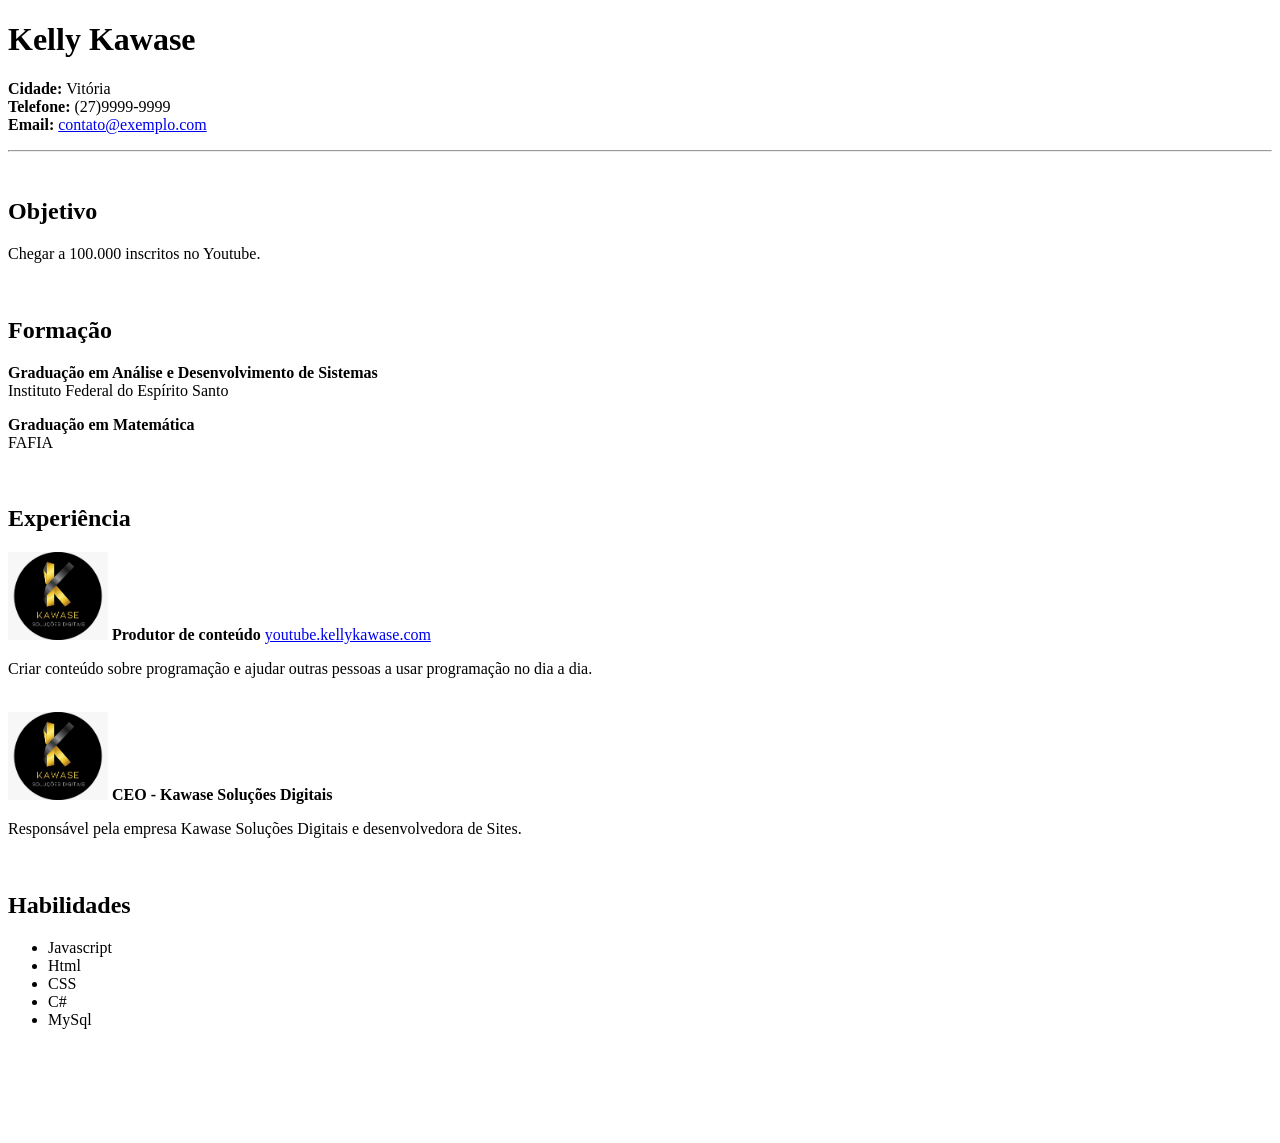
<file: curso/desafio01/index.html>
<!DOCTYPE html>
<html lang="pt">
    <head>
        <meta charset="UTF-8">
        <meta name="viewport" content="width=device-width, initial-scale=1.0">
        <title>Currículo Kelly</title>
    </head>
    <body>
        <h1>Kelly Kawase</h1>
        <p>
            <strong>Cidade: </strong>Vitória<br>     
            <strong>Telefone: </strong>(27)9999-9999<br>  
            <strong>Email: </strong><a href="mailto:contato@example.com">contato@exemplo.com</a><br>
        </p>
        <hr>

        <br>

        <h2>Objetivo</h2>

        <p>Chegar a 100.000 inscritos no Youtube.</p>

        <br>

        <h2>Formação</h2>
        
        <p>
            <strong>Graduação em Análise e       Desenvolvimento de Sistemas</strong><br>
            Instituto Federal do Espírito Santo
        </p>
        <p>
            <strong>Graduação em Matemática</strong><br>
            FAFIA
        </p>

        <br>

        <h2>Experiência</h2>

        <div>
            <img src="./images/logo.png" alt="logo" width="100">
            <strong>Produtor de conteúdo</strong> 
            <a href="https://www.youtube.kellykawase.com">youtube.kellykawase.com</a>
            <p>
                 Criar conteúdo sobre programação e ajudar outras pessoas a usar programação no dia a dia.
            </p>
        </div>
        <br>
        <div>
            <img src="./images/logo.png" alt="logo" width="100">
            <strong>CEO - Kawase Soluções Digitais</strong>
            <p>
                Responsável pela empresa Kawase Soluções Digitais e desenvolvedora de Sites.
            </p>
        </div>
        <br>

        <h2>Habilidades</h2>
        <ul>
            <li>Javascript</li>
            <li>Html</li>
            <li>CSS</li>
            <li>C#</li>
            <li>MySql</li>
        </ul>
        <br><br><br><br><br>
    </body>
</html>
</file>
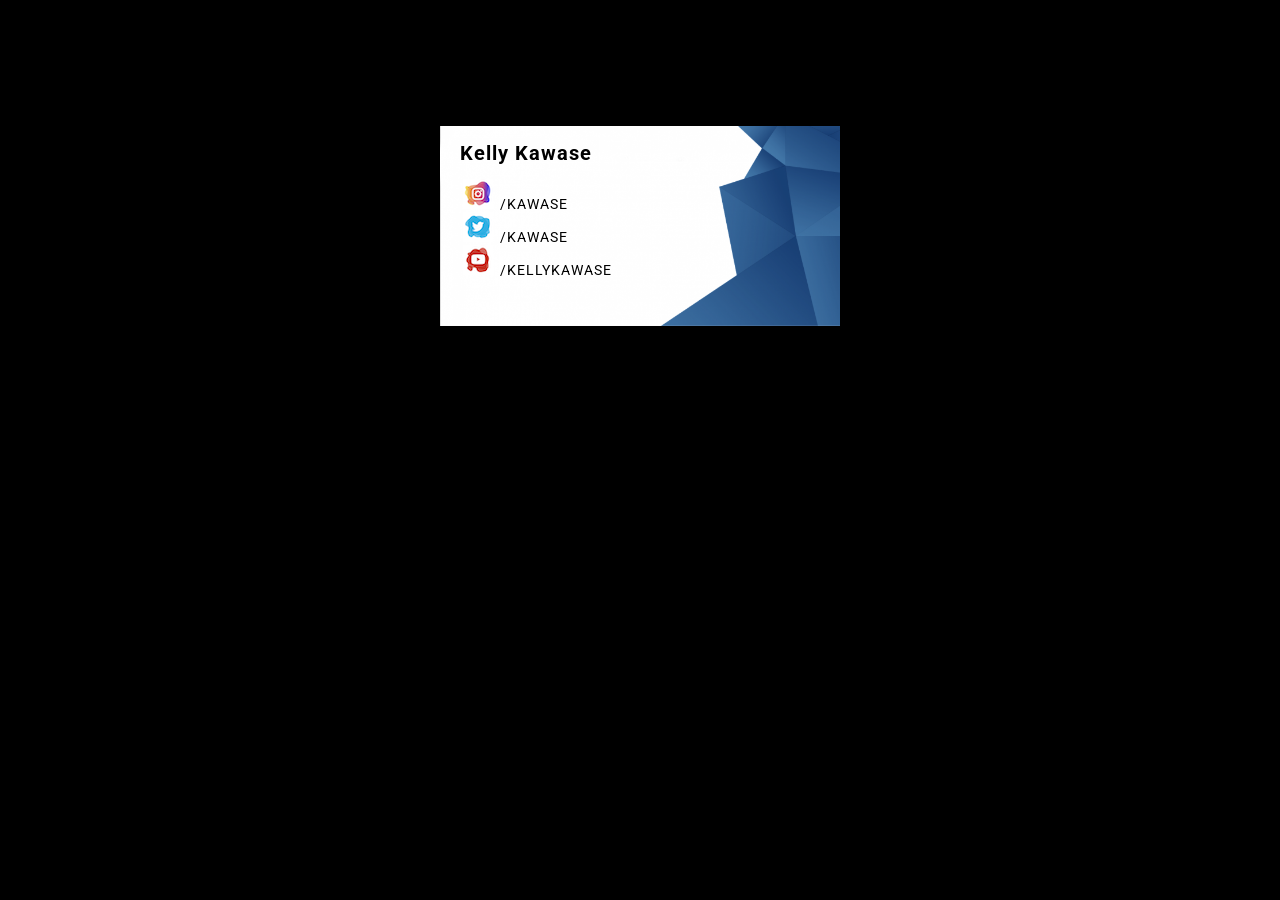
<file: curso/desafio02/index.html>
<!DOCTYPE html>
<html lang="pt">

<head>
    <meta charset="UTF-8">
    <link href="./css/style.css" rel="stylesheet">
    <title>Cartão de Visita</title>
    <link rel="preconnect" href="https://fonts.gstatic.com">
    <link href="https://fonts.googleapis.com/css2?family=Roboto:wght@300;400&display=swap" rel="stylesheet">
</head>

<body>
    <div class="container">
        <h1>Kelly Kawase</h1>
        <ul>            
            <a href="instagram.com">
                <li class="instagram">/KAWASE</li>
            </a>
            <a href="twitter.com">
                <li class="twitter">/KAWASE</li>
            </a>
            <a href="youtube.kellykawase.com">
                <li class="youtube">/KELLYKAWASE</li>
            </a>
        </ul>
    </div>
</body>

</html>
</file>
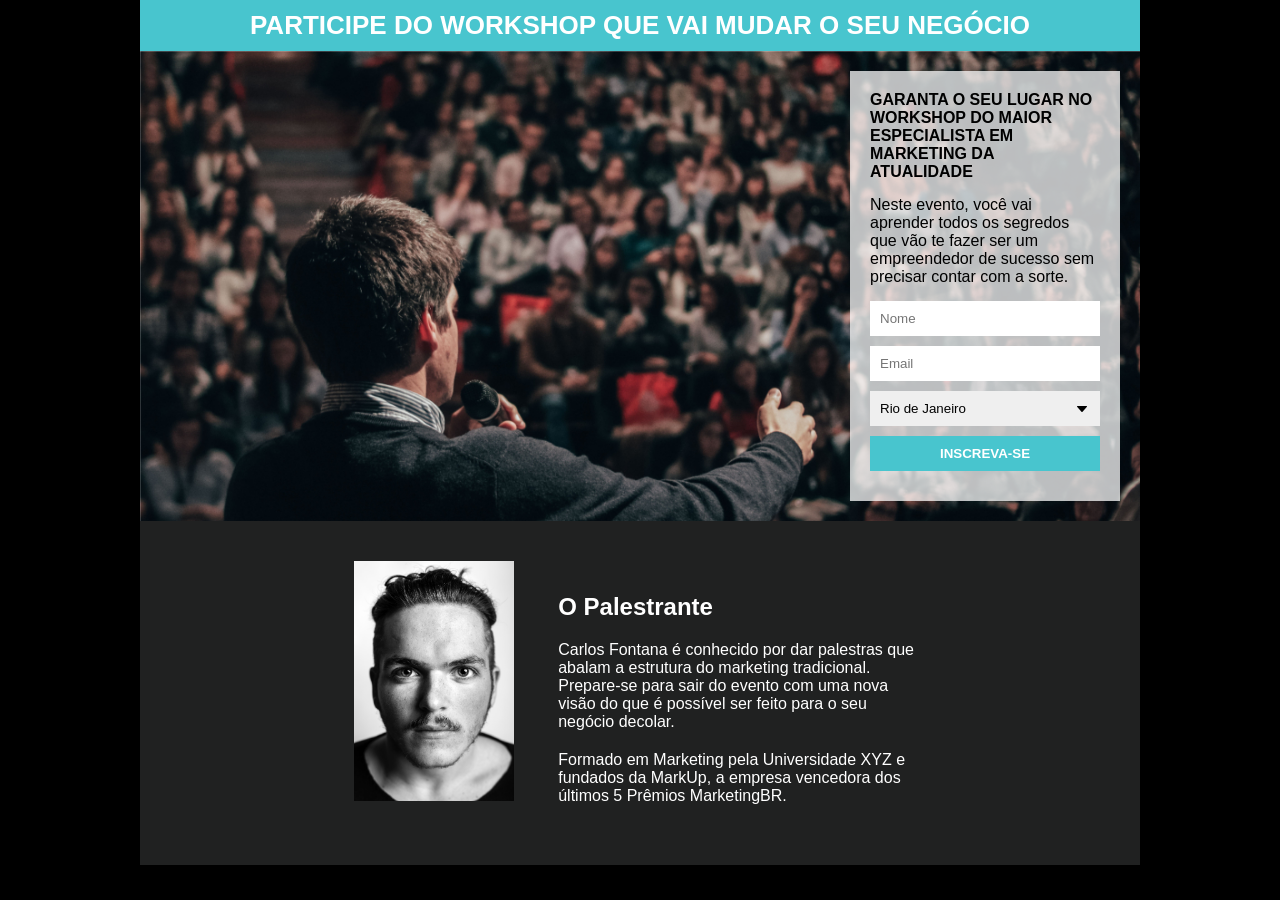
<file: curso/paginacapitura/index.html>
<!DOCTYPE html>
<html lang="pt">
<head>
    <meta charset="UTF-8">
    <meta name="viewport" content="width=device-width, initial-scale=1.0">
    <link rel="icon" href="./images/ico.png" type="image/png">
    <link rel="stylesheet" type="text/css" href="./css/style.css">
    <title>Workshop</title>
</head>
<body>  
    <div class="container">
        <header>
            <h1 class="title">PARTICIPE DO WORKSHOP QUE VAI MUDAR O SEU NEGÓCIO</h1>
        </header>
        <section>
            <div class="formContainer">
                <h2 class="mb">GARANTA O SEU LUGAR NO WORKSHOP DO MAIOR ESPECIALISTA EM MARKETING DA ATUALIDADE</h2>
                <p class="mb">Neste evento, você vai aprender todos os segredos que vão te fazer ser um empreendedor de sucesso sem precisar contar com a sorte.</p>
            
                <form>
                    <input id="name" name="name" type="text" placeholder="Nome">
                    <input id="email" name="email" type="text" placeholder="Email">
                    <select name="place">
                        <option value="rj">Rio de Janeiro</option>
                        <option value="sp">São Paulo</option>
                        <option value="mg">Minas Gerais</option>
                        <option value="es">Espírito Santo</option>
                    </select>
                    <input type="submit" value="INSCREVA-SE">
                </form>
            </div>
        </section>
        <footer>
            <img class="picture" src="./images/face.jpg">
            <div class="description">
                <h3>O Palestrante</h3>
                <p>Carlos Fontana é conhecido por dar palestras que abalam a estrutura do marketing tradicional. Prepare-se para sair do evento com uma nova visão do que é possível ser feito para o seu negócio decolar.</p>
                <p>Formado em Marketing pela Universidade XYZ e fundados da MarkUp, a empresa vencedora dos últimos 5 Prêmios MarketingBR.</p>

            </div>
        </footer>
    </div>    
    
</body>
</html>
</file>
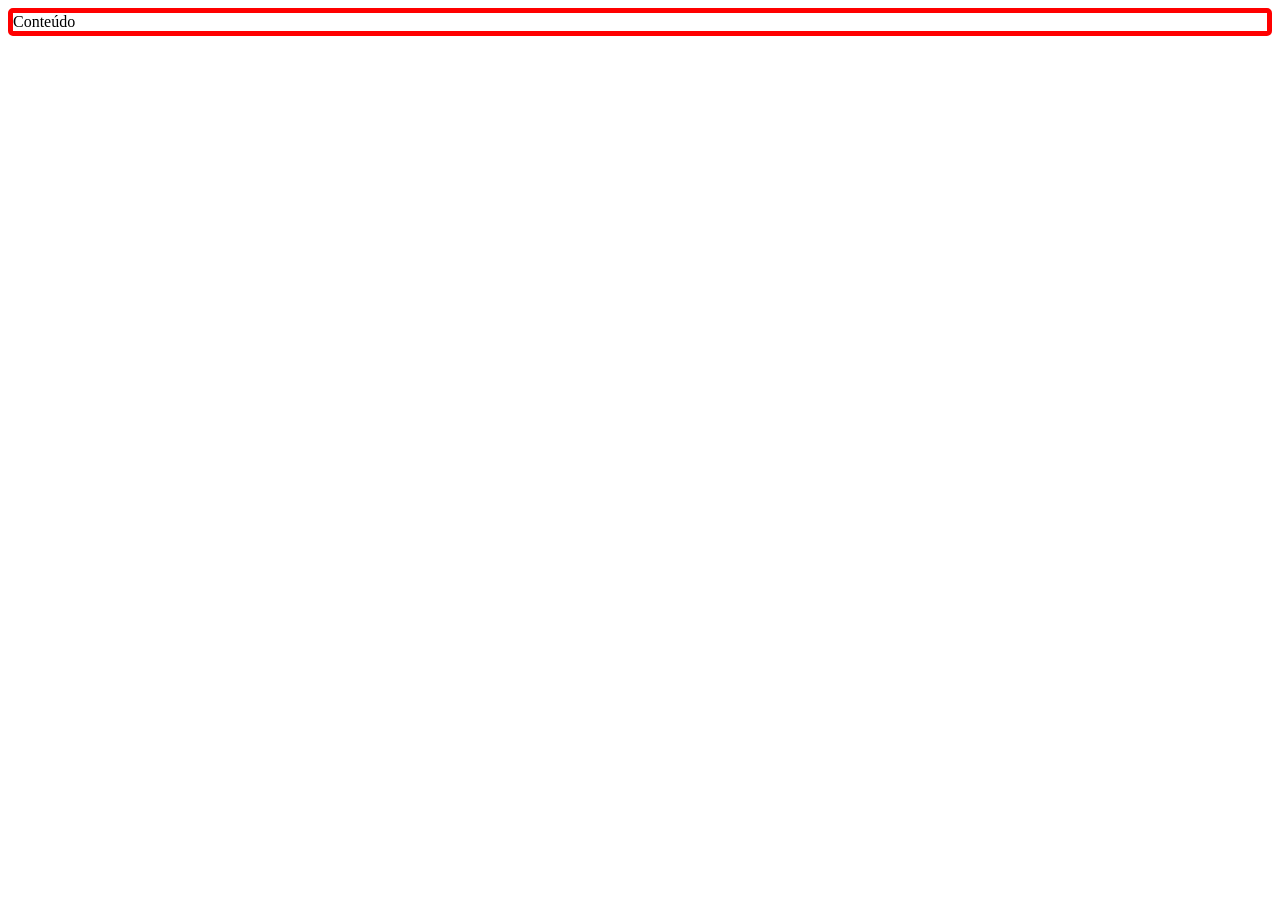
<file: curso/borda.html>
<!DOCTYPE html>
<html lang="en">
<head>
    <meta charset="UTF-8">
    <link href="borda.css" rel="stylesheet">
    <title>Borda</title>
</head>
<body>
    <div class="borda">
        Conteúdo
    </div>
</body>
</html>
</file>
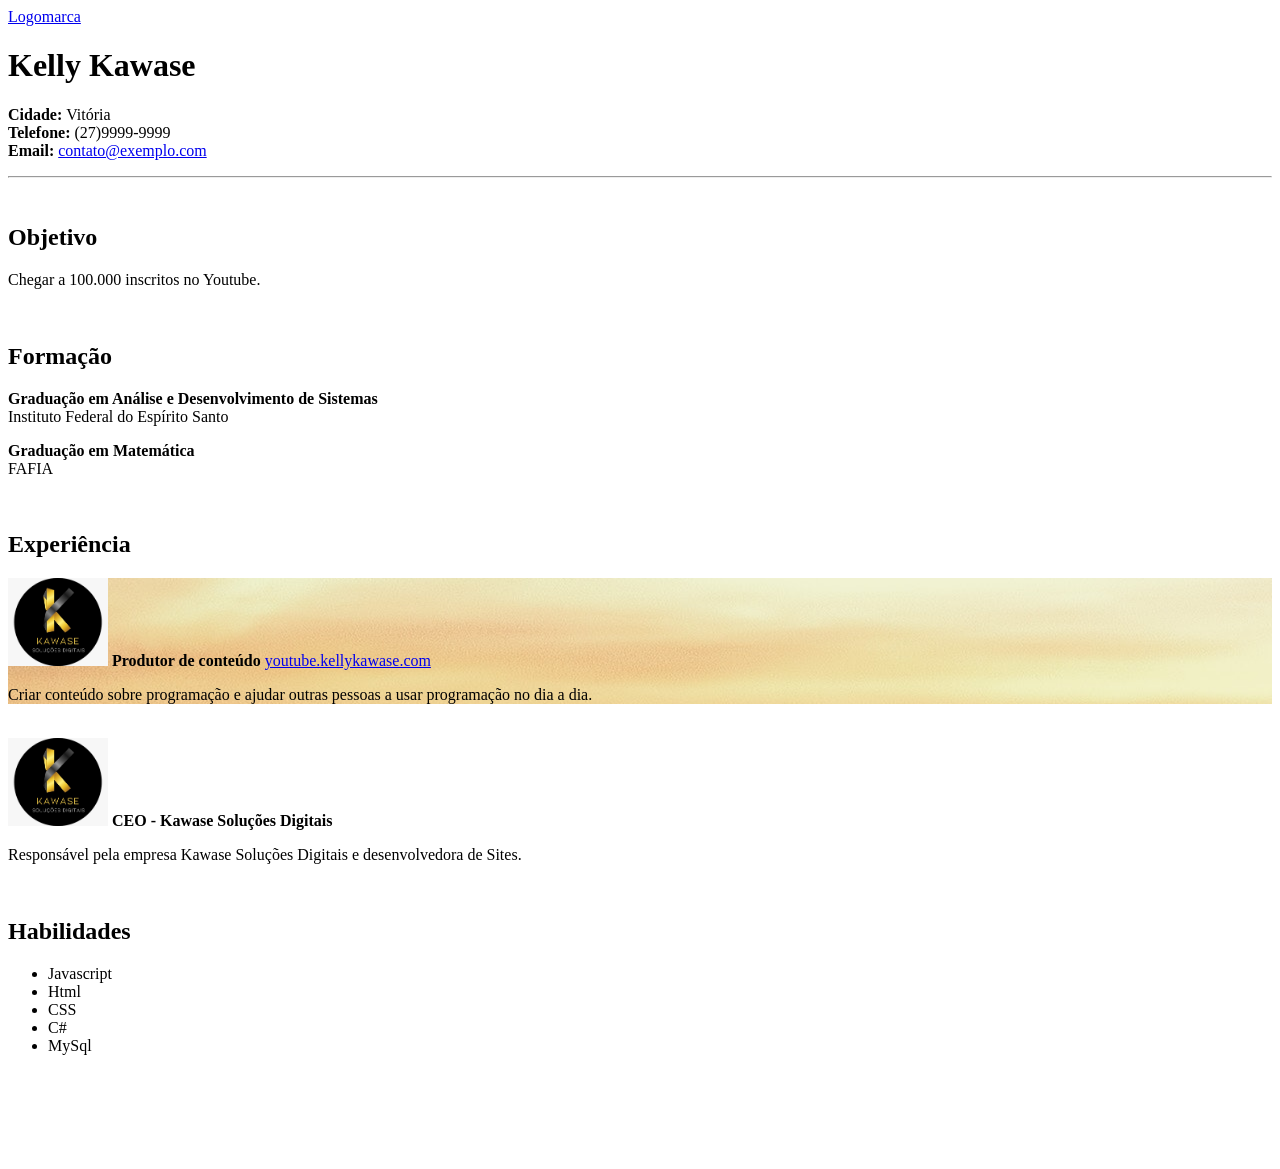
<file: curso/linkinterno.html>
<!DOCTYPE html>
<html lang="pt">
    <head>
        <meta charset="UTF-8">
        <meta name="viewport" content="width=device-width, initial-scale=1.0">
        <link href="style.css" rel=stylesheet>
        <title>Currículo Kelly</title>
    </head>
    <body>
        <a href="#link_logo">Logomarca</a>
        <h1>Kelly Kawase</h1>
        <p>
            <strong>Cidade: </strong>Vitória<br>     
            <strong>Telefone: </strong>(27)9999-9999<br>  
            <strong>Email: </strong><a href="mailto:contato@example.com">contato@exemplo.com</a><br>
        </p>
        <hr>

        <br>

        <h2>Objetivo</h2>

        <p>Chegar a 100.000 inscritos no Youtube.</p>

        <br>

        <h2>Formação</h2>
        
        <p>
            <strong>Graduação em Análise e       Desenvolvimento de Sistemas</strong><br>
            Instituto Federal do Espírito Santo
        </p>
        <p>
            <strong>Graduação em Matemática</strong><br>
            FAFIA
        </p>

        <br>

        <h2>Experiência</h2>

        <div  id="introducao">
            <img id="link_logo" src="./desafio01/images/logo.png" alt="logo" width="100">
            <strong>Produtor de conteúdo</strong> 
            <a href="https://www.youtube.kellykawase.com">youtube.kellykawase.com</a>
            <p>
                 Criar conteúdo sobre programação e ajudar outras pessoas a usar programação no dia a dia.
            </p>
        </div>
        <br>
        <div>
            <img src="./desafio01/images/logo.png" alt="logo" width="100">
            <strong>CEO - Kawase Soluções Digitais</strong>
            <p>
                Responsável pela empresa Kawase Soluções Digitais e desenvolvedora de Sites.
            </p>
        </div>
        <br>

        <h2>Habilidades</h2>
        <ul>
            <li>Javascript</li>
            <li>Html</li>
            <li>CSS</li>
            <li>C#</li>
            <li>MySql</li>
        </ul>
        <br><br><br><br><br>
    </body>
</html>
</file>
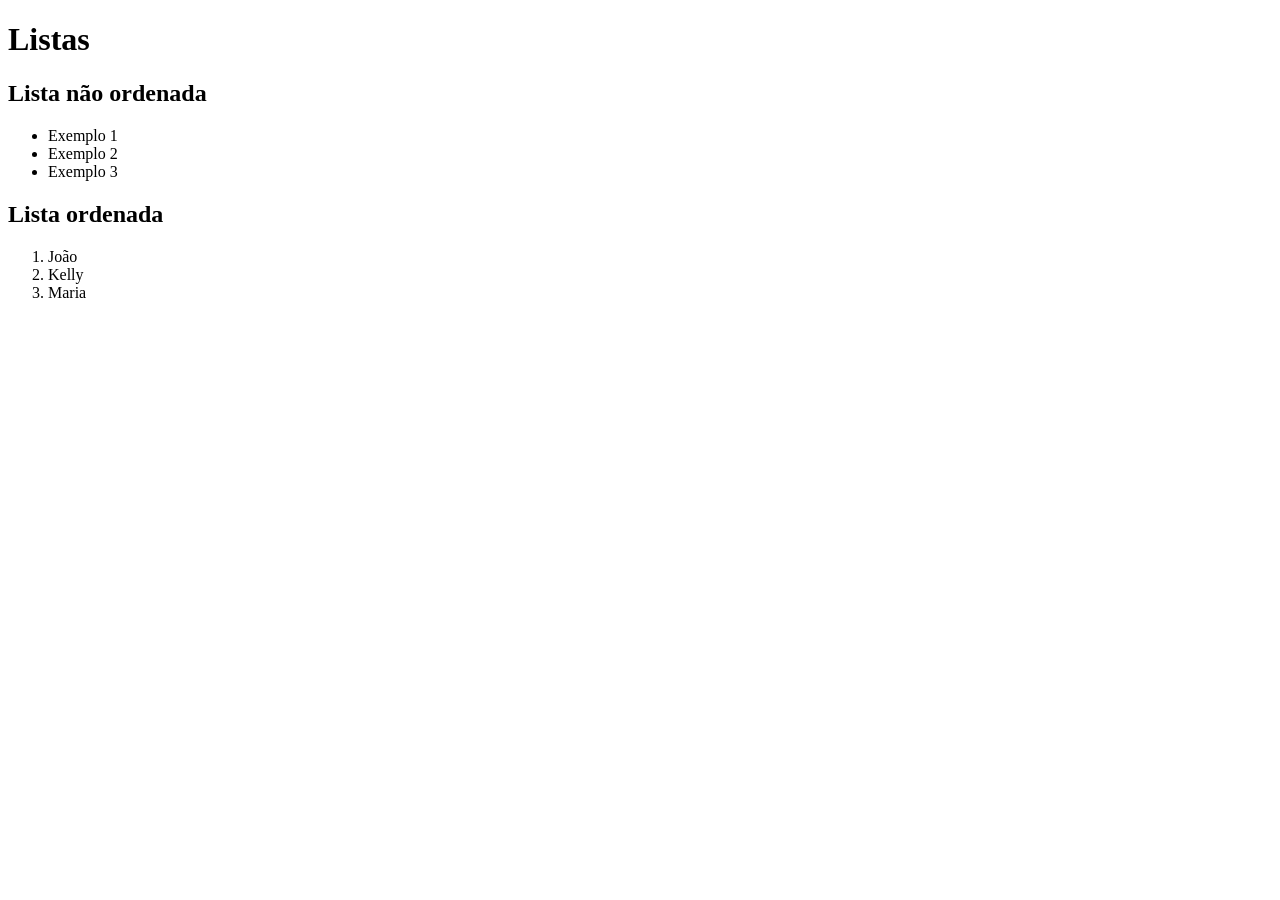
<file: curso/listas.html>
<!DOCTYPE html>
<html>
<head>
	<meta charset="utf-8">
	<title>Listas</title>
</head>
<body>
	<h1>Listas</h1>
	<h2>Lista não ordenada</h2>
	<ul>
		<li>Exemplo 1</li>
		<li>Exemplo 2</li>
		<li>Exemplo 3</li>
	</ul>

	<h2>Lista ordenada</h2>
	<ol>
		<li>João</li>
		<li>Kelly</li>
		<li>Maria</li>
	</ol>
</body>
</html>
</file>
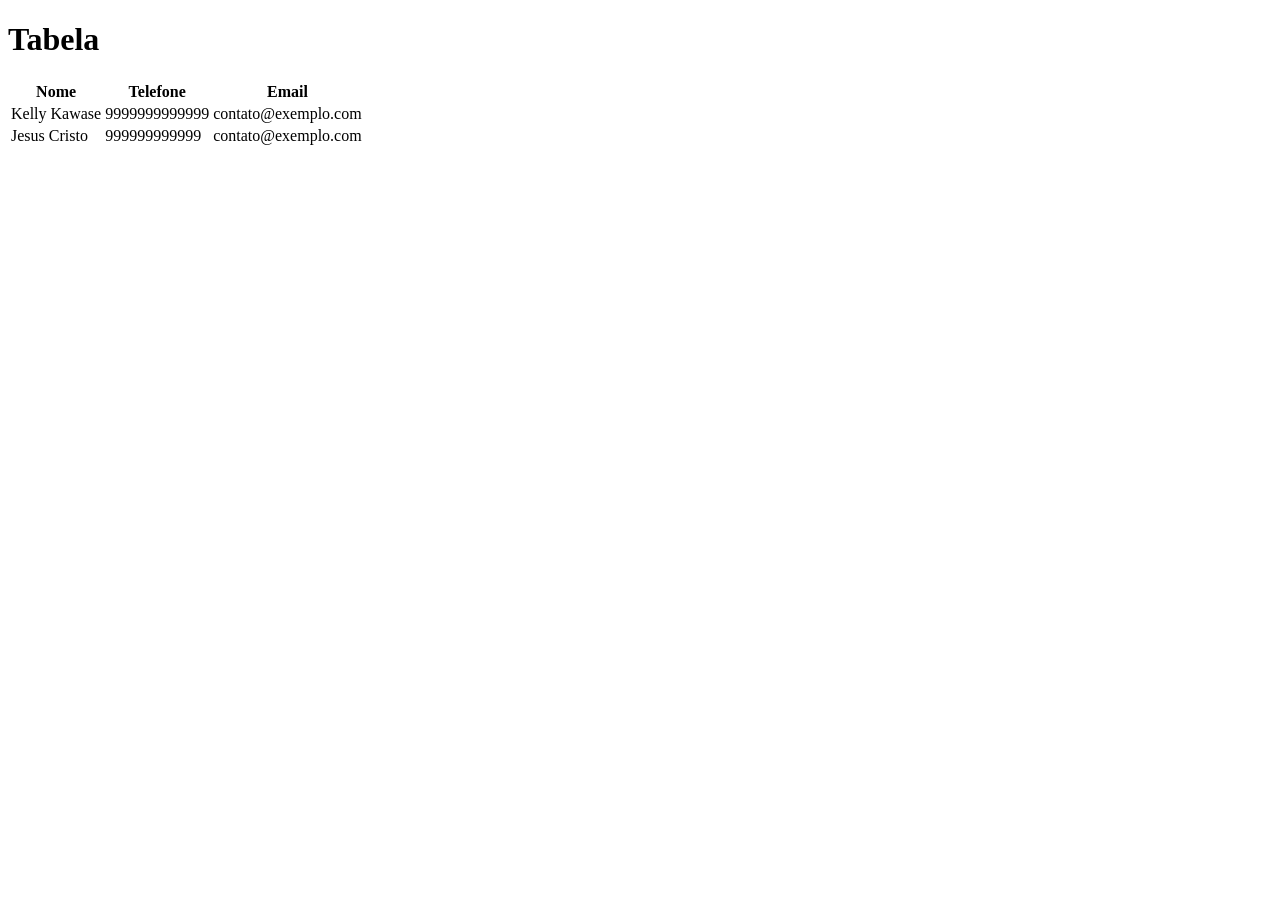
<file: curso/tabelas.html>
<!DOCTYPE html>
<html>
<head>
	<meta charset="UTF-8">
	<title>Tabela</title>
</head>
<body>
	<h1>Tabela</h1>

	<table>
		<tr><!--Linha da tabela (table row)-->
			<th>Nome</th><!--Cabeçalho da tabela (table header)-->
			<th>Telefone</th>
			<th>Email</th>
		</tr>
		<tr>
			<td>Kelly Kawase</td><!--Dados da tabela (table data)-->
			<td>9999999999999</td>
			<td>contato@exemplo.com</td>
		</tr>
		<tr>
			<td>Jesus Cristo</td>
			<td>999999999999</td>
			<td>contato@exemplo.com</td>
		</tr>
	</table>

</body>
</html>
</file>
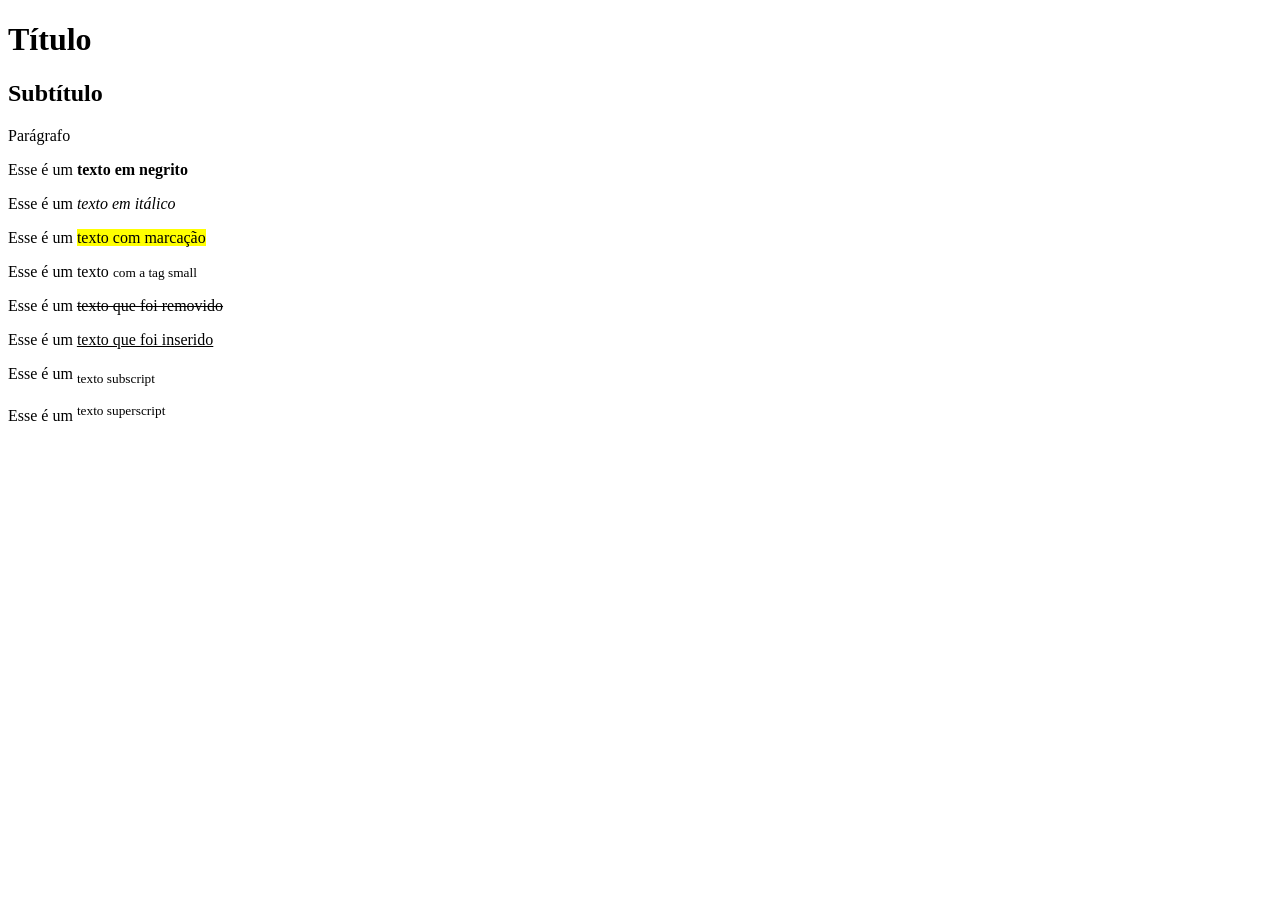
<file: curso/tagsnotexto.html>
<!DOCTYPE html>
<html>
	<head>
		<title>Tags no texto</title>
		<meta charset="utf-8">
	</head>
	<body>
		<h1>Título</h1>

		<h2>Subtítulo</h2>

		<p>Parágrafo</p>

		<p> Esse é um <strong>texto em negrito</strong></p>

		<p> Esse é um <em>texto em itálico</em></p>

		<p> Esse é um <mark>texto com marcação</mark></p>

		<p> Esse é um texto <small>com a tag small</small></p>

		<p> Esse é um <del>texto que foi removido</del></p>

		<p> Esse é um <ins>texto que foi inserido</ins></p>

		<p> Esse é um <sub>texto subscript</sub></p>

		<p> Esse é um <sup>texto superscript</sup></p>

	</body>
</html>
</file>
<file: curso/desafio02/css/style.css>
body{
    background-color: black;
    font-family: 'Roboto', sans-serif;
    letter-spacing: 1px;
    font-size: 14px;
}

.container{
    width: 400px;
    height: 200px;
    box-sizing: border-box;
    padding: 1px 20px;
    background: url(../assets/background.png) no-repeat;
    background-size: cover;
    margin:auto;
    margin-top: 10%;
}
h1{   
    font-size: 20px;
}
a{
    text-decoration: none;
    color: black;
}
.instagram{
    list-style-image: url(../assets/Insta.png);
}

.twitter{
    list-style-image: url(../assets/Twitter.png);
}

.youtube{
    list-style-image: url(../assets/Youtube.png);
}
</file>
<file: curso/paginacapitura/css/style.css>
*{
    margin: 0;
    padding: 0;
}

body{
    font-family: Ariel, Helvetica, Arial, Helvetica, sans-serif;
    background-color: black;
}

.container{
    max-width: 1000px;
    margin: auto;
}

header{
    background-color: #48C5CE;
    color: white;
    text-align: center;
    padding: 10px;
}

.title{
    font-size: 26px;
}

section{
    padding: 20px;
    background-image: url('../images/people.jpg');
    background-size: cover;
    overflow: hidden;
}

.formContainer{
    max-width: 230px;
    background-color: #FFFFFFBB;
    padding: 20px;
    float: right;
}

h2{
    font-size: 16px;
}

.mb{
    margin-bottom: 15px;
}

input, select{
    width: 100%;
    box-sizing: border-box;
    padding: 10px;
    border: none;
    margin-bottom: 10px;
}

input[type="submit"]{
    color: white;
    background-color: #48c5ce;
    font-weight: bold;
}

select{
    -webkit-appearance: none ;
    -moz-appearance: none;
    appearance: none;
    background-image: url('../images/arrow.jpg');
    background-repeat: no-repeat;
    background-position: calc(100% - 10px) center;
}

.picture{
    width: 160px;
}

footer{
    background-color: #202121;
    padding: 40px;
    text-align: center;
}

.description{
    display: inline-block;
    color:white;
    max-width: 40%;
    margin-left: 40px;
    text-align: left;
}
.description p, .description h3{
    margin-bottom: 20px;
}
.description h3{
    font-size: 24px;
}

@media screen and (max-width: 700px)
{
    .formContainer{
        max-width: 250px;
        float:none;
        margin: auto;  
        padding: 20px;           
    }

    .picture{
        width: 170px;
    }
    
    footer{
        padding: 30px;
        margin: auto;
    }
    .description{
        display: inline;        
        margin: auto;
        
    }
    .description p, .description h3{
        margin-bottom: 20px;
    }
    .description p{
        width: 250px;
        margin: auto;
        text-align: justify;
    }
    .description h3{
        margin-top: 10px;
        font-size: 24px;
        text-align: center;
    }
}

@media screen and (max-width: 400px)
{
    .formContainer{
        max-width: 300px;
        float:none;
        margin: auto;  
        padding: 30px;           
    }

    .picture{
        width: 170px;
    }
    
    footer{
        padding: 30px;
        margin: auto;
    }
    .description{
        display: inline;        
        margin: auto;
        
    }
    .description p, .description h3{
        margin-bottom: 20px;
    }
    .description p{
        width: 300px;
        margin: auto;
        text-align: justify;
    }
    .description h3{
        margin-top: 10px;
        font-size: 24px;
        text-align: center;
    }
}
</file>
<file: curso/borda.css>
.borda{
    border-width: 5px;
    border-style: solid;
    border-color:red;
    border-radius: 5px;
    /*border: 5px solid red;*/
}
</file>
<file: curso/style.css>
#introducao{
    background-image: url(./fundo.jpg) ;
    background-repeat:no-repeat;    
    background-attachment: fixed;
    background-position: cover;
/*background:url(fundo.jpg) no-repeat fixed cover; */
}
</file>
